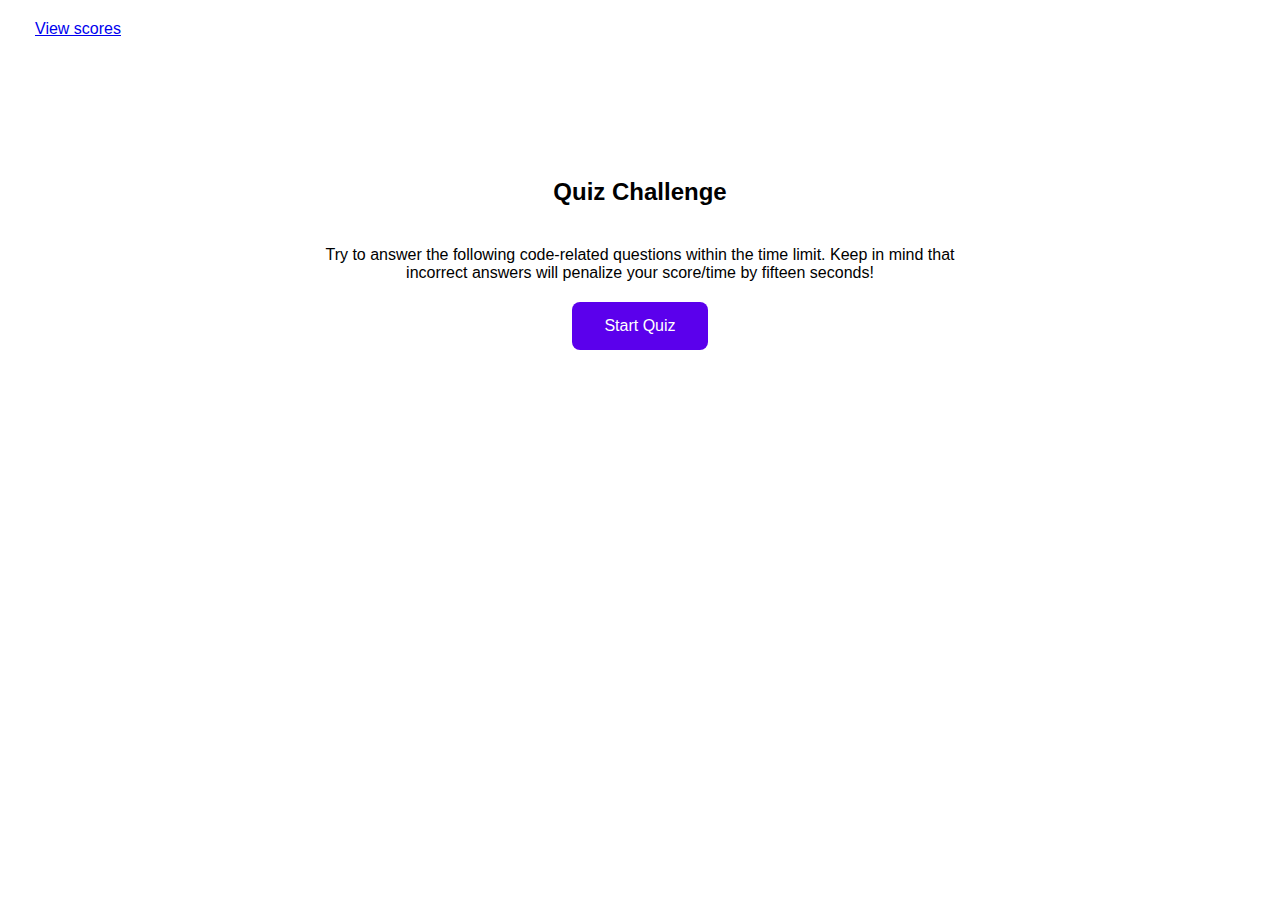
<file: index.html>
<!DOCTYPE html>
<html lang="en">
<head>
    <meta charset="UTF-8">
    <meta http-equiv="X-UA-Compatible" content="IE=edge">
    <meta name="viewport" content="width=device-width, initial-scale=1.0">
    <link rel="stylesheet" href="./assets/css/style.css" />
    <title>Code Quiz</title>
</head>
<body>
    <header>
        <a href="./endgame.html">View scores</a>
    </header>
    
    <section>
        <div class="quiz-start">
            <h3 class="title">Quiz Challenge</h3>
        
            <p id="intro">Try to answer the following code-related questions within the time limit.  Keep in mind that incorrect answers will penalize your score/time by fifteen seconds!</p>
            <a href="./quiz.html" class="button">Start Quiz</a>
        </div>
    </section>
    <script src="./assets/js/script.js"></script>
</body>
</html>
</file>
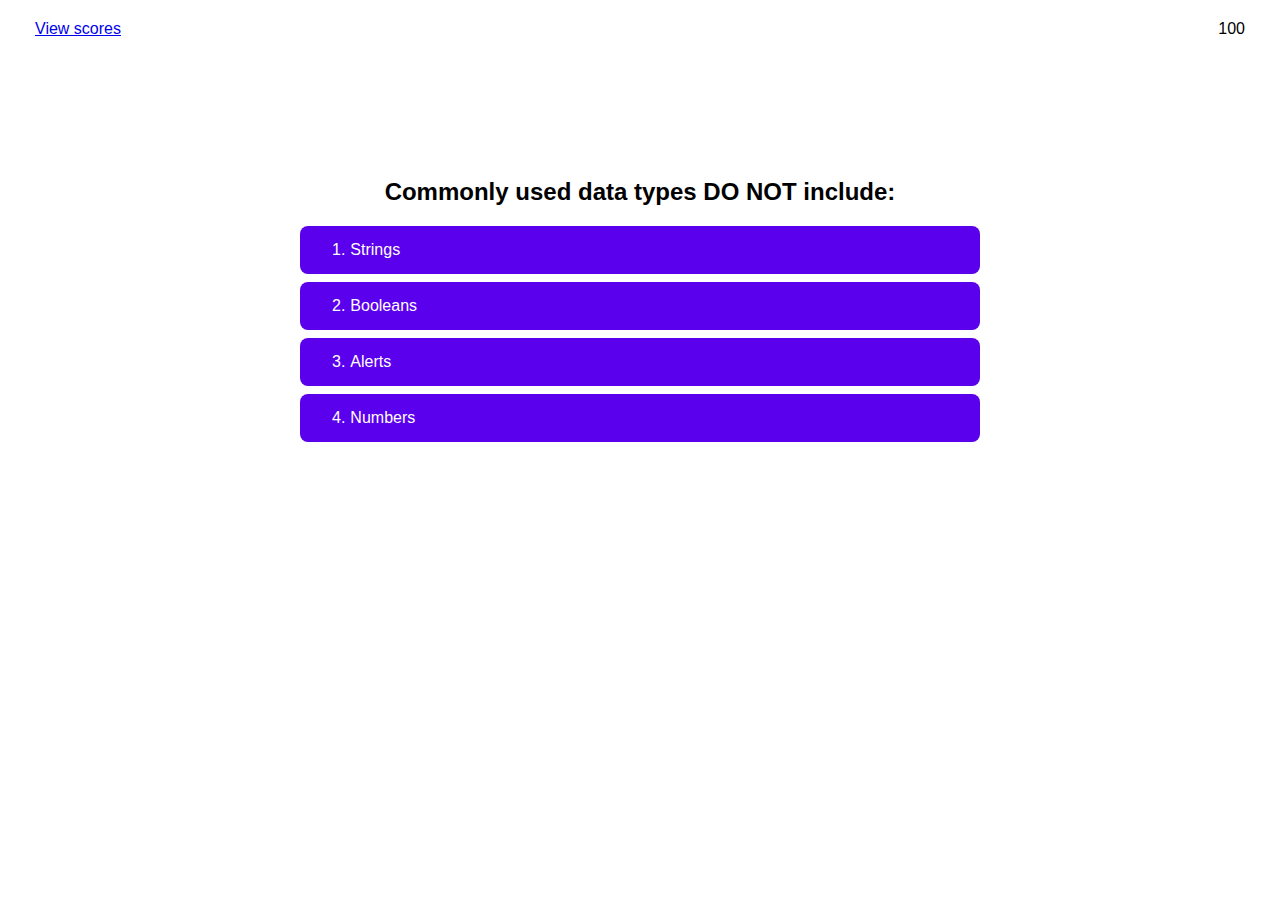
<file: quiz.html>
<!DOCTYPE html>
<html lang="en">
<head>
    <meta charset="UTF-8">
    <meta http-equiv="X-UA-Compatible" content="IE=edge">
    <meta name="viewport" content="width=device-width, initial-scale=1.0">
    <link rel="stylesheet" href="./assets/css/style.css" />
    <link rel="stylesheet" href="./assets/css/quiz.css" />
    <title>Code Quiz</title>
</head>
<body>
    <header>
        <a href="./endgame.html">View scores</a>
        <p id="displayScore"></p>
    </header>
    
    <section>
        <div class="quiz-start" id="question1">
            <h3 class="title" >Commonly used data types DO NOT include:</h3>
            <div class="choice-box" id="box1">
                <p class="choice-num">1.</p>
                <p class="choice-text" id="choice-one"> Strings</p>
            </div>
            <div class="choice-box" id="box2">
                <p class="choice-num">2.</p>
                <p class="choice-text" id="choice-two"> Booleans</p>
            </div>
            <div class="choice-box" id="box3">
                <p class="choice-num">3.</p>
                <p class="choice-text" id="choice-three"> Alerts</p>
            </div>
            <div class="choice-box" id="box4">
                <p class="choice-num">4.</p>
                <p class="choice-text" id="choice-four"> Numbers</p>
            </div>
        </div>
        <div class="quiz-start" id="question2">
            <h3 class="title">The condition in an if/else statement is enclosed with ___________.</h3>
            <div class="choice-box" id="box5">
                <p class="choice-num">1.</p>
                <p class="choice-text" id="choice-one"> Quotes</p>
            </div>
            <div class="choice-box" id="box6">
                <p class="choice-num">2.</p>
                <p class="choice-text" id="choice-two"> Curly brackets</p>
            </div>
            <div class="choice-box" id="box7">
                <p class="choice-num">3.</p>
                <p class="choice-text" id="choice-three"> Parenthesis</p>
            </div>
            <div class="choice-box" id="box8">
                <p class="choice-num">4.</p>
                <p class="choice-text" id="choice-four"> Square brackets</p>
            </div>
        </div>
        <div class="quiz-start" id="question3">
            <h3 class="title">Arrays in Javascript can be used to store __________.</h3>
            <div class="choice-box" id="box9">
                <p class="choice-num">1.</p>
                <p class="choice-text" id="choice-one"> Number and strings</p>
            </div>
            <div class="choice-box" id="box10">
                <p class="choice-num">2.</p>
                <p class="choice-text" id="choice-two"> Other arrays</p>
            </div>
            <div class="choice-box" id="box11">
                <p class="choice-num">3.</p>
                <p class="choice-text" id="choice-three"> Booleans</p>
            </div>
            <div class="choice-box" id="box12">
                <p class="choice-num">4.</p>
                <p class="choice-text" id="choice-four"> All of the above</p>
            </div>
        </div>
        <div class="quiz-start" id="question4">
            <h3 class="title">String values must be enclosed within __________ when being assigned to variables.</h3>
            <div class="choice-box" id="box13">
                <p class="choice-num">1.</p>
                <p class="choice-text" id="choice-one"> Commas</p>
            </div>
            <div class="choice-box" id="box14">
                <p class="choice-num">2.</p>
                <p class="choice-text" id="choice-two"> Curly brackets</p>
            </div>
            <div class="choice-box" id="box15">
                <p class="choice-num">3.</p>
                <p class="choice-text" id="choice-three"> Quotes</p>
            </div>
            <div class="choice-box" id="box16">
                <p class="choice-num">4.</p>
                <p class="choice-text" id="choice-four"> Parenthesis</p>
            </div>
        </div>
        <div class="quiz-start" id="question5">
            <h3 class="title">A very useful tool used during development and debugging for printing content to the debugger is:</h3>
            <div class="choice-box" id="box17">
                <p class="choice-num">1.</p>
                <p class="choice-text" id="choice-one"> Javascript</p>
            </div>
            <div class="choice-box" id="box18">
                <p class="choice-num">2.</p>
                <p class="choice-text" id="choice-two"> Terminal/bash</p>
            </div>
            <div class="choice-box" id="box19">
                <p class="choice-num">3.</p>
                <p class="choice-text" id="choice-three"> For loops</p>
            </div>
            <div class="choice-box" id="box20">
                <p class="choice-num">4.</p>
                <p class="choice-text" id="choice-four"> Console.log</p>
            </div>
            
        </div>
        <div class="quiz-start" id="endgame">
            <h3 class="title">Your final Score is:</h3>
            <p id="finalscore"></p>
        </div>
    </section>
    <script src="./assets/js/quiz.js"></script>
</body>
</html>
</file>
<file: assets/css/style.css>
* {
    margin: 0;
    padding: 0;
    box-sizing: border-box;
}

body {
    font-family: Arial, Helvetica, sans-serif;
}

header {
    padding: 20px 35px;
    background-color: var(--tertiary-color);
    display: flex;
    justify-content: space-between;
    flex-wrap: wrap;
    position: sticky;
    top: 0;
}

section {
    padding: 100px 300px;
}

.quiz-start {
    text-align: center;
}
#intro {
    padding:20px;
}

.title {
    font-size: 24px;
    padding: 20px;
}

/* button styling */
.button {
    background-color: #5b00ec;
    border: none;
    color: white;
    padding: 15px 32px;
    text-align: center;
    text-decoration: none;
    display: inline-block;
    font-size: 16px;
    border-radius: 8px;
  }


  @media screen and (max-width: 768px) {

    section {
        padding: 50px;
    }
    
}
</file>
<file: assets/css/quiz.css>
.choice-box {
    display:flex;
    background-color: #5b00ec;
    border: none;
    color: white;
    padding: 15px 32px;
    text-align: center;
    text-decoration: none;
    font-size: 16px;
    border-radius: 8px;
    margin-bottom: 8px;
}

.choice-num {
    color: white;
    padding-right: 5px;
}

.choice-text {
    color: white;
}

/* hides future questions */
#question2 {
    display: none;
}
#question3 {
    display: none;
}
#question4 {
    display: none;
}
#question5 {
    display: none;
}
#endgame {
    display: none;
}

/* for smaller screens */
@media screen and (max-width: 768px) {

    section {
        padding: 50px;
    }
    
}
</file>
